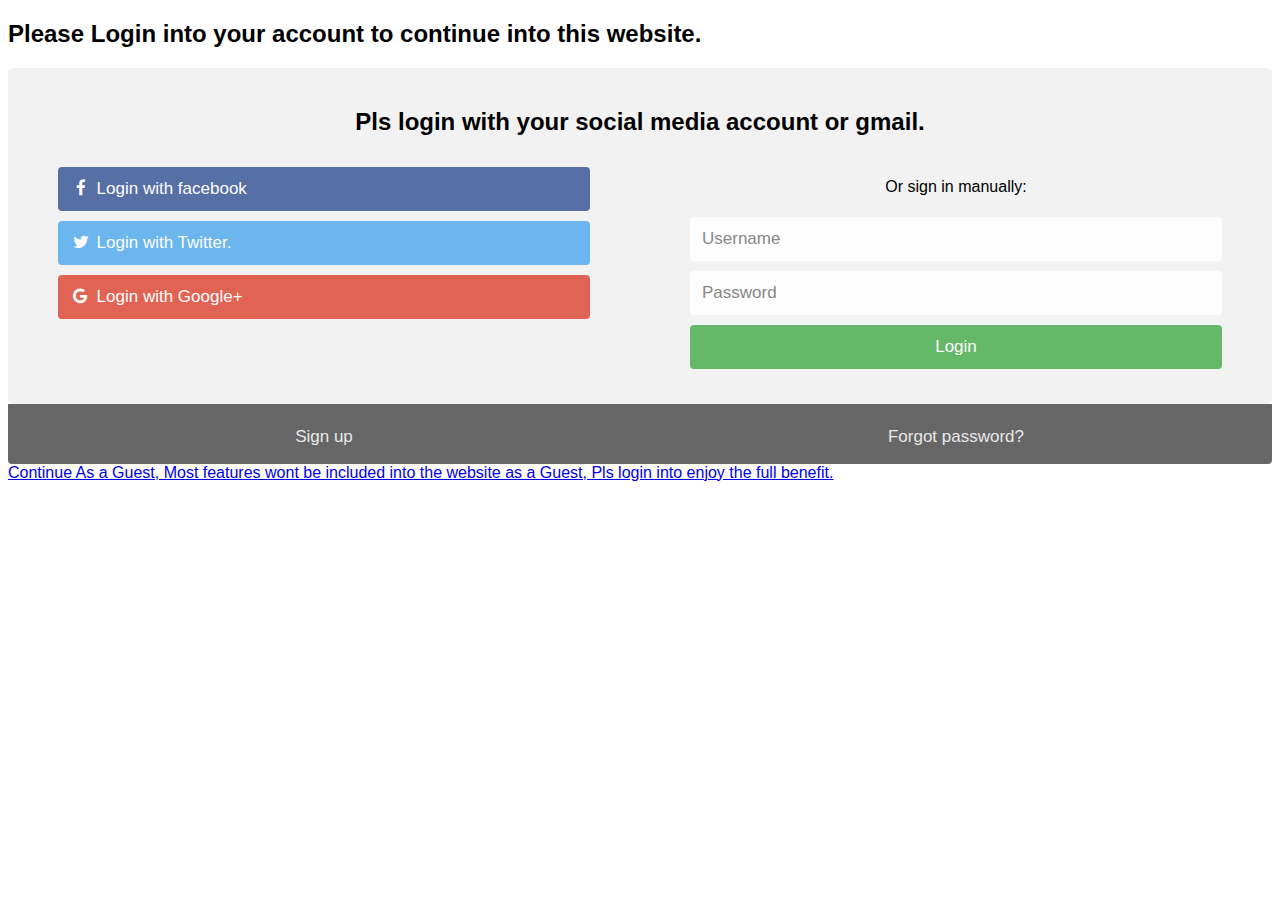
<file: index.html>
<!DOCTYPE html>
<html>
<head>
<meta name="viewport" content="width=device-width, initial-scale=1">
<link rel="stylesheet" href="https://cdnjs.cloudflare.com/ajax/libs/font-awesome/4.7.0/css/font-awesome.min.css">
<style>
body {
  font-family: Arial, Helvetica, sans-serif;
}

* {
  box-sizing: border-box;
}

/* style the container */
.container {
  position: relative;
  border-radius: 5px;
  background-color: #f2f2f2;
  padding: 20px 0 30px 0;
} 

/* style inputs and link buttons */
input,
.btn {
  width: 100%;
  padding: 12px;
  border: none;
  border-radius: 4px;
  margin: 5px 0;
  opacity: 0.85;
  display: inline-block;
  font-size: 17px;
  line-height: 20px;
  text-decoration: none; /* remove underline from anchors */
}

input:hover,
.btn:hover {
  opacity: 1;
}

/* add appropriate colors to fb, twitter and google buttons */
.fb {
  background-color: #3B5998;
  color: white;
}

.twitter {
  background-color: #55ACEE;
  color: white;
}

.google {
  background-color: #dd4b39;
  color: white;
}

/* style the submit button */
input[type=submit] {
  background-color: #4CAF50;
  color: white;
  cursor: pointer;
}

input[type=submit]:hover {
  background-color: #45a049;
}

/* Two-column layout */
.col {
  float: left;
  width: 50%;
  margin: auto;
  padding: 0 50px;
  margin-top: 6px;
}

/* Clear floats after the columns */
.row:after {
  content: "";
  display: table;
  clear: both;
}

/* vertical line */
.vl {
  position: absolute;
  left: 50%;
  transform: translate(-50%);
  border: 2px solid #ddd;
  height: 175px;
}

/* text inside the vertical line */
.vl-innertext {
  position: absolute;
  top: 50%;
  transform: translate(-50%, -50%);
  background-color: #f1f1f1;
  border: 1px solid #ccc;
  border-radius: 50%;
  padding: 8px 10px;
}

/* hide some text on medium and large screens */
.hide-md-lg {
  display: none;
}

/* bottom container */
.bottom-container {
  text-align: center;
  background-color: #666;
  border-radius: 0px 0px 4px 4px;
}

/* Responsive layout - when the screen is less wide then it would be higher width.
@media screen and (max-width: 650px) {
  .col {
    width: 100%;
    margin-top: 0;
  }
  /* hide the vertical line */
  .vl {
    display: none;
  }
  /* show the hidden text on small screens */
  .hide-md-lg {
    display: block;
    text-align: center;
  }
}
</style>
</head>
<body>

<h2>Please Login into your account to continue into this website.</h2>

 
<div class="container">
  <form action="/action_page.php">
    <div class="row">
      <h2 style="text-align:center">Pls login with your social media account or gmail.</h2>
      <div class="vl">
        <span class="vl-innertext">or</span>
      </div>

      <div class="col">
        <a href="#" class="fb btn">
          <i class="fa fa-facebook fa-fw"></i> Login with facebook
         </a>
        <a href="#" class="twitter btn">
          <i class="fa fa-twitter fa-fw"></i> Login with Twitter.
        </a>
        <a href="#" class="google btn"><i class="fa fa-google fa-fw">
          </i> Login with Google+
        </a>
      </div>

      <div class="col">
        <div class="hide-md-lg">
          <p>Or sign in manually:</p>
        </div>

        <input type="text" name="username" placeholder="Username" required>
        <input type="password" name="password" placeholder="Password" required>
        <input type="submit" value="Login">
      </div>
      
    </div>
  </form>
</div>

<div class="bottom-container">
  <div class="row">
    <div class="col">
      <a href="Signup.html" style="color:white" class="btn">Sign up</a>
    </div>
    <div class="col">
      <a href="#" style="color:white" class="btn">Forgot password?</a>
    </div>
  </div>
</div>
  <a href="tictechto.html">Continue As a Guest, Most features wont be included into the website as a Guest, Pls login into enjoy the full benefit.</a>
</body>
</html>
</file>
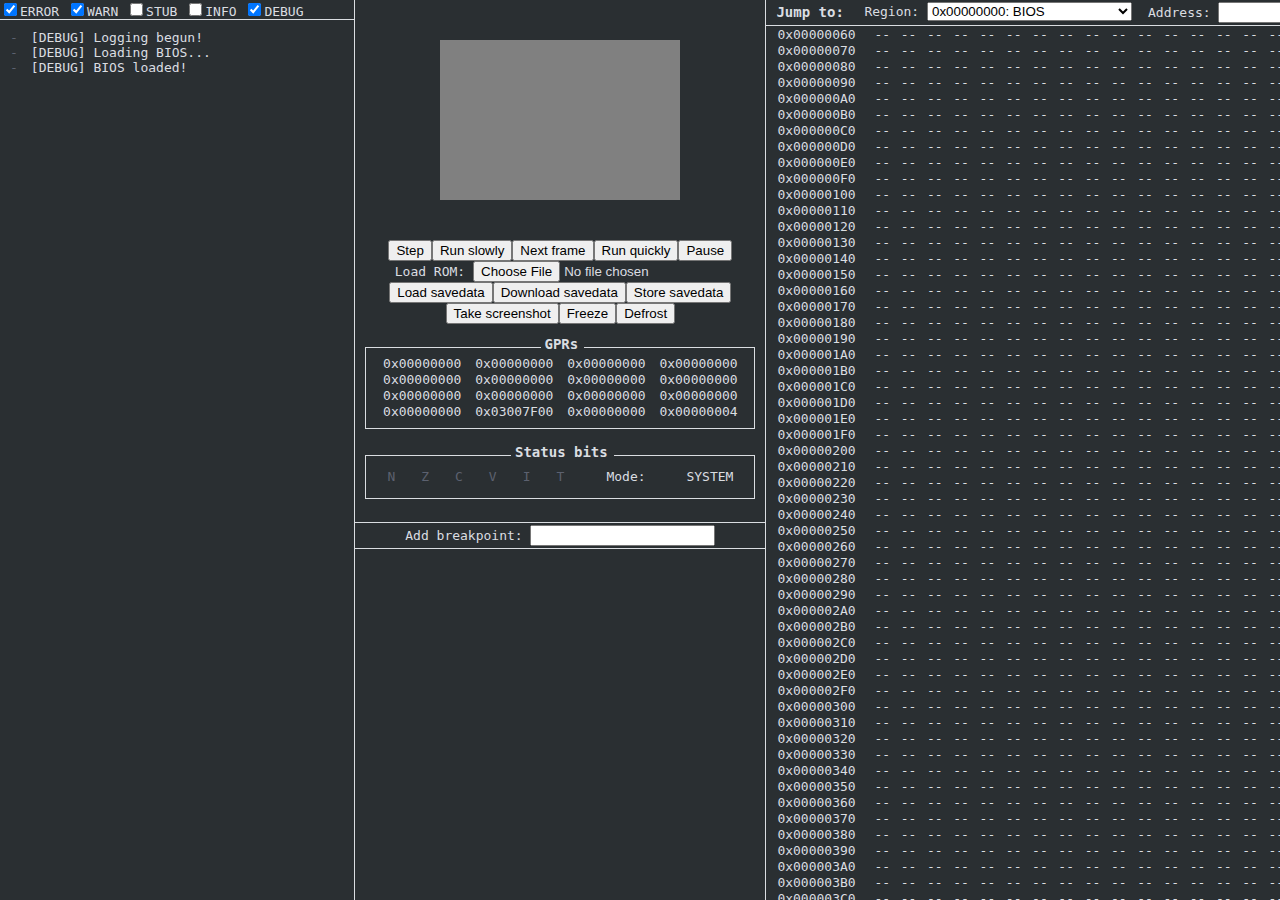
<file: console.html>
<html>
<head>
<script src="js/util.js"></script>
<script src="js/core.js"></script>
<script src="js/arm.js"></script>
<script src="js/thumb.js"></script>
<script src="js/mmu.js"></script>
<script src="js/io.js"></script>
<script src="js/audio.js"></script>
<script src="js/video.js"></script>
<script src="js/video/proxy.js"></script>
<script src="js/video/software.js"></script>
<script src="js/irq.js"></script>
<script src="js/keypad.js"></script>
<script src="js/sio.js"></script>
<script src="js/savedata.js"></script>
<script src="js/gpio.js"></script>
<script src="js/gba.js"></script>

<script src="resources/xhr.js"></script>
<script src="resources/console.js"></script>
<link href="resources/console.css" rel="stylesheet">
<script>
function runTest(r) {
	core.setRom(r);
	core.DEBUG("ROM loaded: " + core.rom.title + " [" + core.rom.code + "] (" + r.byteLength + " bytes)");
	gbaCon.memory.refreshAll();
}

function loadRomFromFile(romFile) {
	var reader = new FileReader();
	reader.onload = function(e) { runTest(e.target.result); }
	reader.readAsArrayBuffer(romFile);
};

function setLogLevel(level, enabled) {
	core.logLevel &= ~level;
	core.logLevel |= enabled && level;
}

function screenshot() {
	var canvas = document.getElementById('screen');
	window.open(canvas.toDataURL('image/png'), 'screenshot');
};

function savestate() {
	gbaCon.pause();
	var state = core.freeze();
	Serializer.serializePNG(Serializer.serialize(state), document.getElementById('screen'), function(url) {
		var img = document.getElementById('saveState');
		img.setAttribute('src', url);
	});
};

function loadSavestate(state) {
	Serializer.deserializePNG(state, function (result) {
		core.defrost(result);
		core.DEBUG('Loaded state');
	});
}

var core = new GameBoyAdvance();
setLogLevel(core.LOG_DEBUG, true);
var rom = null;

var gbaCon;
core.cpu.resetCPU(0);
window.onload = function() {
	var canvas = document.getElementById('screen');
	core.setCanvas(canvas);

	gbaCon = new Console(core);
	core.DEBUG("Logging begun!");
	core.DEBUG("Loading BIOS...");
	loadRom('resources/bios.bin', function(bios) {
		core.setBios(bios, false);
		core.DEBUG("BIOS loaded!");
		gbaCon.memory.refreshAll();
	});
};
</script>
</head>
<body>
<section id="top">
	<section id="consoleContainer">
		<div id="consoleControls">
			<label><input type="checkbox" checked onclick="setLogLevel(core.LOG_ERROR, this.checked)">ERROR</label>
			<label><input type="checkbox" checked onclick="setLogLevel(core.LOG_WARN, this.checked)">WARN</label>
			<label><input type="checkbox" onclick="setLogLevel(core.LOG_STUB, this.checked)">STUB</label>
			<label><input type="checkbox" onclick="setLogLevel(core.LOG_INFO, this.checked)">INFO</label>
			<label><input type="checkbox" checked onclick="setLogLevel(core.LOG_DEBUG, this.checked)">DEBUG</label>
		</div>
		<ul id="console"></ul>
		<img id="saveState">
	</section>
	<section id="main">
		<section id="display">
			<canvas id="screen" width="240" height="160"></canvas>
		</section>
		<section id="controls">
			<button onclick="gbaCon.step()">Step</button>
			<button onclick="gbaCon.runVisible()">Run slowly</button>
			<button onclick="gbaCon.runFrame()">Next frame</button>
			<button onclick="gbaCon.run()">Run quickly</button>
			<button onclick="gbaCon.pause()">Pause</button>
		</section>
		<section id="loading">
			Load ROM:
			<input type="file" id="uploadRom" onchange="loadRomFromFile(this.files[0])">
		</section>
		<section id="saving">
			<button onclick="document.getElementById('uploadSave').click()">Load savedata</button>
			<input type="file" id="uploadSave" onchange="core.loadSavedataFromFile(this.files[0])" style="display: none">
			<button onclick="core.downloadSavedata()">Download savedata</button>
			<button onclick="core.storeSavedata()">Store savedata</button>
			<button onclick="screenshot()">Take screenshot</button>
			<button onclick="savestate()">Freeze</button>
			<input type="file" id="uploadSavestate" onchange="loadSavestate(this.files[0])" style="display: none">
			<button onclick="document.getElementById('uploadSavestate').click()">Defrost</button>
		</section>
		<section id="registers">
			<div>
				<h3>GPRs</h3>
				<ol id="gprs">
					<li id="r0">0x00000000</li>
					<li id="r1">0x00000000</li>
					<li id="r2">0x00000000</li>
					<li id="r3">0x00000000</li>
					<li id="r4">0x00000000</li>
					<li id="r5">0x00000000</li>
					<li id="r6">0x00000000</li>
					<li id="r7">0x00000000</li>
					<li id="r8">0x00000000</li>
					<li id="r9">0x00000000</li>
					<li id="r10">0x00000000</li>
					<li id="r11">0x00000000</li>
					<li id="r12">0x00000000</li>
					<li id="r13">0x00000000</li>
					<li id="r14">0x00000000</li>
					<li id="r15">0x00000000</li>
				</ol>
			</div>
			<div>
				<h3>Status bits</h3>
				<ol id="psr">
					<li id="cpsrN">N</li>
					<li id="cpsrZ">Z</li>
					<li id="cpsrC">C</li>
					<li id="cpsrV">V</li>
					<li id="cpsrI">I</li>
					<li id="cpsrT">T</li>
					<li>Mode: <span id="mode">SYSTEM</span></li>
				</ol>
			</div>
		</section>
		<section id="breakpoints">
			<div id="breakpointControls">
				Add breakpoint:
				<input type="text" onchange="gbaCon.addBreakpoint(parseInt(this.value, 16))">
			</div>
			<ul id="breakpointView">
			</ul>
		</section>
	</section>
	<section id="memory">
		<div id="memoryControls">
			<h3>Jump to:</h3>
			<ul>
				<li>
					Region:
					<select onchange="gbaCon.memory.scrollTo(this.options[this.selectedIndex].value * 0x01000000)">
						<option value="0">0x00000000: BIOS</option>
						<option value="2">0x02000000: On-Board RAM</option>
						<option value="3">0x03000000: In-Chip RAM</option>
						<option value="4">0x04000000: I/O</option>
						<option value="5">0x05000000: Palette</option>
						<option value="6">0x06000000: VRAM</option>
						<option value="7">0x07000000: OAM</option>
						<option value="8">0x08000000: Gamepak WS 0</option>
						<option value="10">0x0A000000: Gamepak WS 1</option>
						<option value="12">0x0C000000: Gamepak WS 2</option>
						<option value="14">0x0E000000: Gamepak SRAM</option>
					</select>
				</li>
				<li>
					Address:
					<input type="text" onchange="gbaCon.memory.scrollTo(parseInt(this.value, 16))">
				</li>
			</ul>
		</div>
		<ul id="memoryView"></ul>
	</section>
</section>
</body>
</html>
</file>
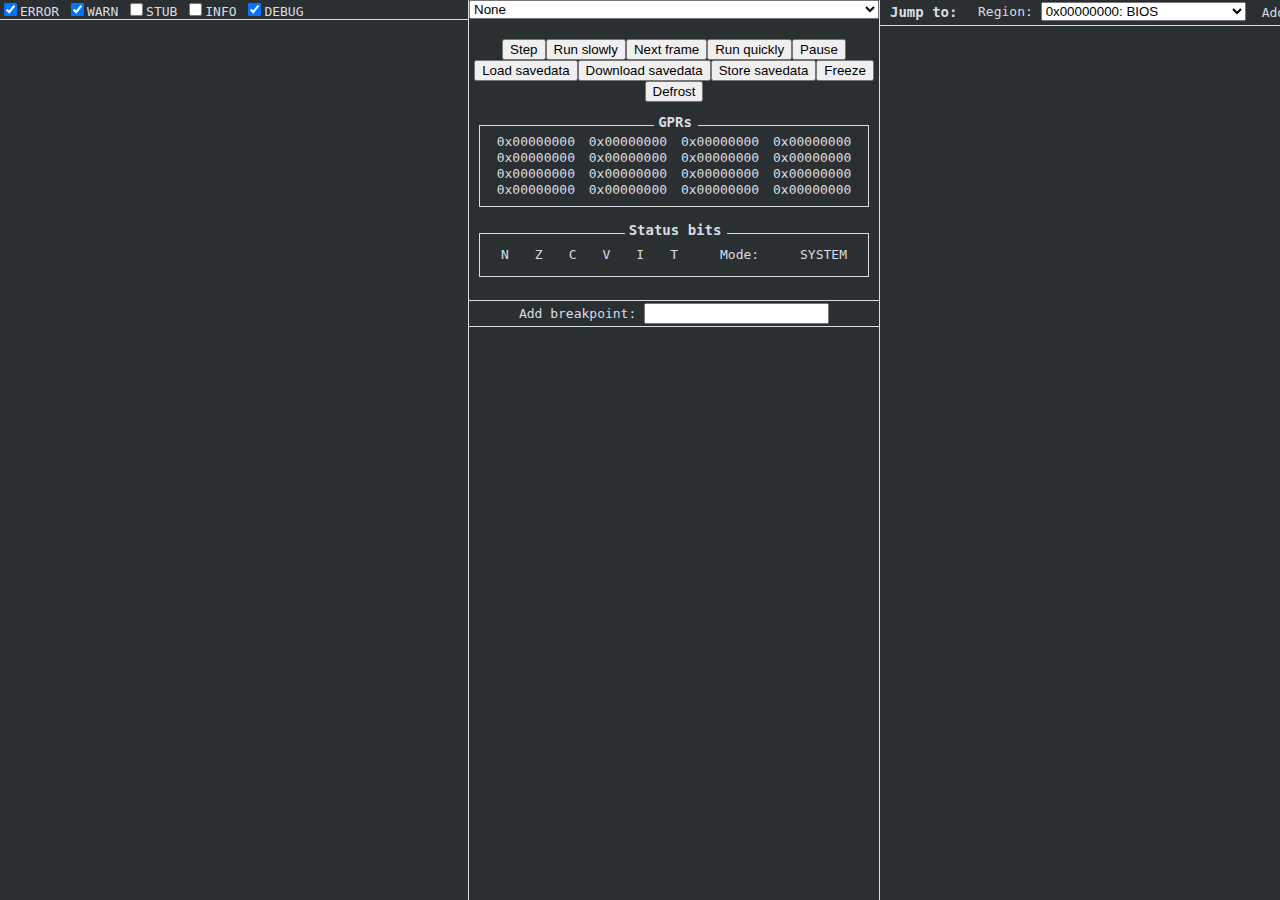
<file: debugger.html>
<html>
<head>
<meta http-equiv="Content-Type" content="text/html; charset=UTF-8">
<title>gbajs2 Debugger</title>
<script src="js/util.js"></script>
<script src="resources/console.js"></script>
<link href="resources/console.css" rel="stylesheet">
<script>
window.onmessage = function(message) {
	if (message.origin != document.domain && (message.origin != 'file://' || document.domain)) {
		console.log('Failed XSS');
		return;
	}
	switch (message.data) {
	case 'connect':
		master = message.source;
		initialize(master.gba);
		master.postMessage('connected', document.domain || '*');
		break;
	case 'disconnect':
		master = null;
		gba.DEBUG('Emulator disconnected');
		gbaCon = null;
		gba = null;
		window.close();
		break;
	}
};

function setLogLevel(level, enabled) {
	gba.logLevel &= ~level;
	gba.logLevel |= enabled && level;
};

var gbaCon;
function initialize(gba) {
	window.gba = gba;
	gba.logLevel = gba.LOG_ERROR | gba.LOG_WARN | gba.LOG_DEBUG;
	gbaCon = new Console(gba);
	gba.DEBUG('Debugger initialized');
}

function savestate() {
	gbaCon.pause();
	var state = gba.freeze();
	Serializer.serializePNG(Serializer.serialize(state), master.document.getElementById('screen'), function(url) {
		var img = document.getElementById('saveState');
		img.setAttribute('src', url);
	});
};

function loadSavestate(state) {
	try {
		Serializer.deserializePNG(state, function (result) {
			gba.defrost(result);
			gba.DEBUG('Loaded state');
		});
	} catch (exception) {
		gba.ERROR('Failed to load savestate', exception);
	}
}

window.onload = function() {
	if (window.opener) {
		window.opener.postMessage('connect', document.domain || '*');
	}
}

window.onunload = function() {
	gba.doStep = gba.waitFrame;
	if (window.master) {
		window.master.postMessage('disconnect', document.domain || '*');
	}
}
</script>

</head>
<body><section id="top">
	<section id="consoleContainer">
		<div id="consoleControls">
			<label><input type="checkbox" checked onclick="setLogLevel(gba.LOG_ERROR, this.checked)">ERROR</label>
			<label><input type="checkbox" checked onclick="setLogLevel(gba.LOG_WARN, this.checked)">WARN</label>
			<label><input type="checkbox" onclick="setLogLevel(gba.LOG_STUB, this.checked)">STUB</label>
			<label><input type="checkbox" onclick="setLogLevel(gba.LOG_INFO, this.checked)">INFO</label>
			<label><input type="checkbox" checked onclick="setLogLevel(gba.LOG_DEBUG, this.checked)">DEBUG</label>
		</div>
		<ul id="console"></ul>
		<img id="saveState">
	</section>
	<section id="main">
		<section id="display">
			<select id="debugViewSelector" onchange="gbaCon.setView(gbaCon[this.options[this.selectedIndex].value])">
				<option>None</option>
				<option value="paletteView">Palette</option>
				<option value="tileView">Tile</option>
			</select>
			<div id="debugViewer"></div>
		</section>
		<section id="controls">
			<button onclick="gbaCon.step()">Step</button>
			<button onclick="gbaCon.runVisible()">Run slowly</button>
			<button onclick="gbaCon.runFrame()">Next frame</button>
			<button onclick="gbaCon.run()">Run quickly</button>
			<button onclick="gbaCon.pause()">Pause</button>
		</section>
		<section id="saving">
			<button onclick="document.getElementById('uploadSave').click()">Load savedata</button>
			<input type="file" id="uploadSave" onchange="gba.loadSavedataFromFile(this.files[0])" style="display: none">
			<button onclick="gba.downloadSavedata()">Download savedata</button>
			<button onclick="gba.storeSavedata()">Store savedata</button>
			<button onclick="savestate()">Freeze</button>
			<input type="file" id="uploadSavestate" onchange="loadSavestate(this.files[0])" style="display: none">
			<button onclick="document.getElementById('uploadSavestate').click()">Defrost</button>
		</section>
		<section id="registers">
			<div>
				<h3>GPRs</h3>
				<ol id="gprs">
					<li id="r0">0x00000000</li>
					<li id="r1">0x00000000</li>
					<li id="r2">0x00000000</li>
					<li id="r3">0x00000000</li>
					<li id="r4">0x00000000</li>
					<li id="r5">0x00000000</li>
					<li id="r6">0x00000000</li>
					<li id="r7">0x00000000</li>
					<li id="r8">0x00000000</li>
					<li id="r9">0x00000000</li>
					<li id="r10">0x00000000</li>
					<li id="r11">0x00000000</li>
					<li id="r12">0x00000000</li>
					<li id="r13">0x00000000</li>
					<li id="r14">0x00000000</li>
					<li id="r15">0x00000000</li>
				</ol>
			</div>
			<div>
				<h3>Status bits</h3>
				<ol id="psr">
					<li id="cpsrN">N</li>
					<li id="cpsrZ">Z</li>
					<li id="cpsrC">C</li>
					<li id="cpsrV">V</li>
					<li id="cpsrI">I</li>
					<li id="cpsrT">T</li>
					<li>Mode: <span id="mode">SYSTEM</span></li>
				</ol>
			</div>
		</section>
		<section id="breakpoints">
			<div id="breakpointControls">
				Add breakpoint:
				<input type="text" onchange="gbaCon.addBreakpoint(parseInt(this.value, 16))">
			</div>
			<ul id="breakpointView">
			</ul>
		</section>
	</section>
	<section id="memory">
		<div id="memoryControls">
			<h3>Jump to:</h3>
			<ul>
				<li>
					Region:
					<select onchange="gbaCon.memory.scrollTo(this.options[this.selectedIndex].value * 0x01000000)">
						<option value="0">0x00000000: BIOS</option>
						<option value="2">0x02000000: On-Board RAM</option>
						<option value="3">0x03000000: In-Chip RAM</option>
						<option value="4">0x04000000: I/O</option>
						<option value="5">0x05000000: Palette</option>
						<option value="6">0x06000000: VRAM</option>
						<option value="7">0x07000000: OAM</option>
						<option value="8">0x08000000: Gamepak WS 0</option>
						<option value="10">0x0A000000: Gamepak WS 1</option>
						<option value="12">0x0C000000: Gamepak WS 2</option>
						<option value="14">0x0E000000: Gamepak SRAM</option>
					</select>
				</li>
				<li>
					Address:
					<input type="text" onchange="gbaCon.memory.scrollTo(parseInt(this.value, 16))">
				</li>
			</ul>
		</div>
		<ul id="memoryView"></ul>
	</section>
</section>
</body>
</html>
</file>
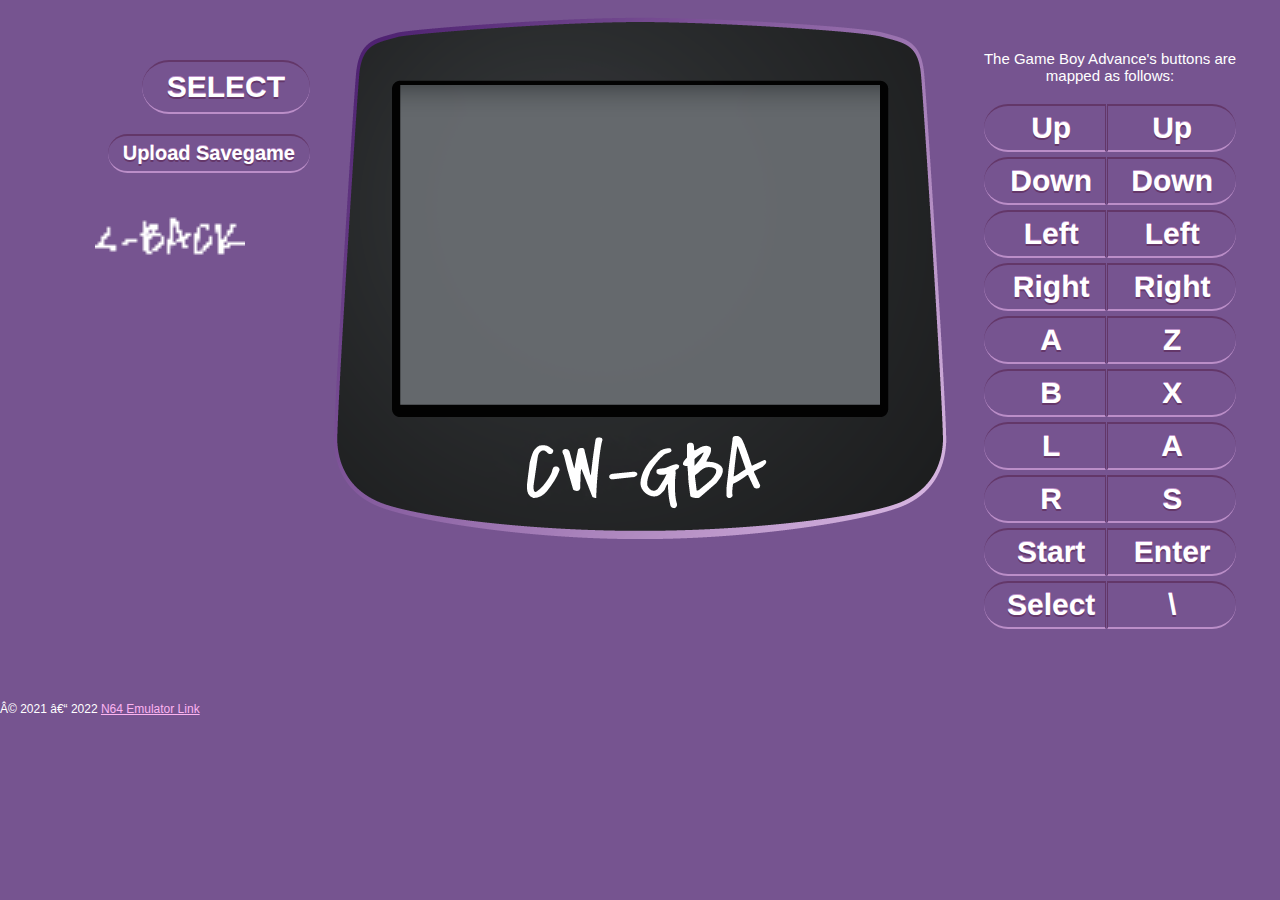
<file: GBA.html>
<html>
	<head>
		<meta http-equiv="Content-Type" content="text/html; charset=UTF-8" />
		<title>CW-GBA</title>
		<link rel="stylesheet" href="resources/main.css" />
		<script src="js/util.js"></script>
		<script src="js/core.js"></script>
		<script src="js/arm.js"></script>
		<script src="js/thumb.js"></script>
		<script src="js/mmu.js"></script>
		<script src="js/io.js"></script>
		<script src="js/audio.js"></script>
		<script src="js/video.js"></script>
		<script src="js/video/proxy.js"></script>
		<script src="js/video/software.js"></script>
		<script src="js/irq.js"></script>
		<script src="js/keypad.js"></script>
		<script src="js/sio.js"></script>
		<script src="js/savedata.js"></script>
		<script src="js/gpio.js"></script>
		<script src="js/gba.js"></script>
		<script src="resources/xhr.js"></script>
		<script src="resources/biosbin.js"></script>

		<script>
			let gba;
			let runCommands = [];
			let debug = null;

			try {
				gba = new GameBoyAdvance();
				gba.keypad.eatInput = true;
				gba.setLogger(function (level, error) {
					console.log(error);
					gba.pause();
					let screen = document.getElementById('screen');
					if (screen.getAttribute('class') === 'dead') {
						console.log(
							'We appear to have crashed multiple times without reseting.'
						);
						return;
					}
					let crash = document.createElement('img');
					crash.setAttribute('id', 'crash');
					crash.setAttribute('src', 'resources/crash.png');
					screen.parentElement.insertBefore(crash, screen);
					screen.setAttribute('class', 'dead');
				});
			} catch (exception) {
				gba = null;
			}

			window.onload = function () {
				if (gba && FileReader) {
					let canvas = document.getElementById('screen');
					gba.setCanvas(canvas);

					gba.logLevel = gba.LOG_ERROR;

					gba.setBios(biosBin);

					if (!gba.audio.context) {
						// Remove the sound box if sound isn't available
						let soundbox = document.getElementById('sound');
						soundbox.parentElement.removeChild(soundbox);
					}

					if (
						window.navigator.appName ===
						'Microsoft Internet Explorer'
					) {
						// Remove the pixelated option if it doesn't work
						let pixelatedBox = document.getElementById('pixelated');
						pixelatedBox.parentElement.removeChild(pixelatedBox);
					}
				} else {
					let dead = document.getElementById('controls');
					dead.parentElement.removeChild(dead);
				}
			};

			function fadeOut(id, nextId, kill) {
				let e = document.getElementById(id);
				let e2 = document.getElementById(nextId);
				if (!e) {
					return;
				}
				let removeSelf = function () {
					if (kill) {
						e.parentElement.removeChild(e);
					} else {
						e.setAttribute('class', 'dead');
						e.removeEventListener(
							'webkitTransitionEnd',
							removeSelf
						);
						e.removeEventListener('oTransitionEnd', removeSelf);
						e.removeEventListener('transitionend', removeSelf);
					}
					if (e2) {
						e2.setAttribute('class', 'hidden');
						setTimeout(function () {
							e2.removeAttribute('class');
						}, 0);
					}
				};

				e.addEventListener('webkitTransitionEnd', removeSelf, false);
				e.addEventListener('oTransitionEnd', removeSelf, false);
				e.addEventListener('transitionend', removeSelf, false);
				e.setAttribute('class', 'hidden');
			}

			function run(file) {
				let dead = document.getElementById('loader');
				dead.value = '';
				let load = document.getElementById('select');
				load.textContent = 'Loading...';
				load.removeAttribute('onclick');
				let pause = document.getElementById('pause');
				pause.textContent = 'PAUSE';
				gba.loadRomFromFile(file, function (result) {
					if (result) {
						for (let i = 0; i < runCommands.length; ++i) {
							runCommands[i]();
						}
						runCommands = [];
						fadeOut('preload', 'ingame');
						fadeOut('instructions', null, true);
						gba.runStable();
					} else {
						load.textContent = 'FAILED';
						setTimeout(function () {
							load.textContent = 'SELECT';
							load.onclick = function () {
								document.getElementById('loader').click();
							};
						}, 3000);
					}
				});
			}

			function reset() {
				gba.pause();
				gba.reset();
				let load = document.getElementById('select');
				load.textContent = 'SELECT';
				let crash = document.getElementById('crash');
				if (crash) {
					let context = gba.targetCanvas.getContext('2d');
					context.clearRect(0, 0, 480, 320);
					gba.video.drawCallback();
					crash.parentElement.removeChild(crash);
					let canvas = document.getElementById('screen');
					canvas.removeAttribute('class');
				} else {
					lcdFade(
						gba.context,
						gba.targetCanvas.getContext('2d'),
						gba.video.drawCallback
					);
				}
				load.onclick = function () {
					document.getElementById('loader').click();
				};
				fadeOut('ingame', 'preload');
			}

			function uploadSavedataPending(file) {
				runCommands.push(function () {
					gba.loadSavedataFromFile(file);
				});
			}

			function togglePause() {
				let e = document.getElementById('pause');
				if (gba.paused) {
					if (debug && debug.gbaCon) {
						debug.gbaCon.run();
					} else {
						gba.runStable();
					}
					e.textContent = 'PAUSE';
				} else {
					if (debug && debug.gbaCon) {
						debug.gbaCon.pause();
					} else {
						gba.pause();
					}
					e.textContent = 'UNPAUSE';
				}
			}

			function screenshot() {
				let canvas = gba.indirectCanvas;
				let data = canvas.toDataURL('image/png');
				let image = new Image();
        image.src = data;
        let w = window.open("");
        w.document.write(image.outerHTML);
			}

			function lcdFade(context, target, callback) {
				let i = 0;
				let drawInterval = setInterval(function () {
					i++;
					let pixelData = context.getImageData(0, 0, 240, 160);
					for (let y = 0; y < 160; ++y) {
						for (let x = 0; x < 240; ++x) {
							let xDiff = Math.abs(x - 120);
							let yDiff = Math.abs(y - 80) * 0.8;
							let xFactor = (120 - i - xDiff) / 120;
							let yFactor =
								(80 -
									i -
									(y & 1) * 10 -
									yDiff +
									Math.pow(xDiff, 1 / 2)) /
								80;
							pixelData.data[(x + y * 240) * 4 + 3] *=
								Math.pow(xFactor, 1 / 3) *
								Math.pow(yFactor, 1 / 2);
						}
					}
					context.putImageData(pixelData, 0, 0);
					target.clearRect(0, 0, 480, 320);
					if (i > 40) {
						clearInterval(drawInterval);
					} else {
						callback();
					}
				}, 50);
			}

			function setVolume(value) {
				gba.audio.masterVolume = Math.pow(2, value) - 1;
			}

			function setPixelated(pixelated) {
				let screen = document.getElementById('screen');
				let context = screen.getContext('2d');
				context.imageSmoothingEnabled = !pixelated;
			}

			function enableDebug() {
				window.onmessage = function (message) {
					if (
						message.origin != document.domain &&
						(message.origin != 'file://' || document.domain)
					) {
						console.log('Failed XSS');
						return;
					}
					switch (message.data) {
						case 'connect':
							if (message.source === debug) {
								debug.postMessage(
									'connect',
									document.domain || '*'
								);
							}
							break;
						case 'connected':
							break;
						case 'disconnect':
							if (message.source === debug) {
								debug = null;
							}
					}
				};
				window.onunload = function () {
					if (debug && debug.postMessage) {
						debug.postMessage('disconnect', document.domain || '*');
					}
				};
				if (!debug || !debug.postMessage) {
					debug = window.open('debugger.html', 'debug');
				} else {
					debug.postMessage('connect', document.domain || '*');
				}
			}

			document.addEventListener(
				'webkitfullscreenchange',
				function () {
					let canvas = document.getElementById('screen');
					if (document.webkitIsFullScreen) {
						canvas.setAttribute(
							'height',
							document.body.offsetHeight
						);
						canvas.setAttribute(
							'width',
							(document.body.offsetHeight / 2) * 3
						);
						canvas.setAttribute('style', 'margin: 0');
					} else {
						canvas.setAttribute('height', 320);
						canvas.setAttribute('width', 480);
						canvas.removeAttribute('style');
					}
				},
				false
			);

			const fullScreen = () => {
				document.getElementById('screen').requestFullscreen();
			};
		</script>
		<script>
function save() {
	let gba = this.gba;
	gba.pause();
	window.localforage.setItem("state", Serializer.serialize(gba.freeze()), function (err) {
		gba.runStable();
	})
}

function load() {
	let gba = this.gba;
	window.localforage.getItem("state", function (err, value) {
		Serializer.deserialize(value, function (out) {
			gba.pause();
			gba.defrost(out);
			gba.runStable();
		});
	});
}
</script>


	</head>
	<body>
		
		<canvas id="screen" width="480" height="320"></canvas>
		<section id="gameinfo">
			<p>The Game Boy Advance's buttons are mapped as follows:</p>
			<table id="mapping">
				<tr>
					<td>Up</td>
					<td>Up</td>
				</tr>
				<tr>
					<td>Down</td>
					<td>Down</td>
				</tr>
				<tr>
					<td>Left</td>
					<td>Left</td>
				</tr>
				<tr>
					<td>Right</td>
					<td>Right</td>
				</tr>
				<tr>
					<td>A</td>
					<td>Z</td>
				</tr>
				<tr>
					<td>B</td>
					<td>X</td>
				</tr>
				<tr>
					<td>L</td>
					<td>A</td>
				</tr>
				<tr>
					<td>R</td>
					<td>S</td>
				</tr>
				<tr>
					<td>Start</td>
					<td>Enter</td>
				</tr>
				<tr>
					<td>Select</td>
					<td>\</td>
				</tr>
			</table>
		</section>
		<section id="controls">
			<div id="preload">
				<button
					class="bigbutton"
					id="select"
					onclick="document.getElementById('loader').click()"
				>
					SELECT
				</button>
				<input
					id="loader"
					type="file"
					accept=".gba"
					onchange="run(this.files[0]);"
				/>
				<button onclick="document.getElementById('saveloader').click()">
					Upload Savegame
				</button>
				<input
					id="saveloader"
					type="file"
					onchange="uploadSavedataPending(this.files[0]);"
				/>
			</div>
			<div id="ingame" class="hidden">
				<button id="pause" class="bigbutton" onclick="togglePause()">
					PAUSE
				</button>
				<button class="bigbutton" onclick="reset()">RESET</button>
				<button onclick="gba.downloadSavedata()">
					Download Savegame
				</button>
				<button onclick="screenshot()">Screenshot</button>
				<button onclick="fullScreen()">Full screen</button>
				 <a href="index.html">
<img src="Back1.png" alt="BACK BUTTON Error" style="width:150px;heigth:50px;">
    </a>
				<label id="pixelated">
					<input
						type="checkbox"
						onchange="setPixelated(this.checked)"
					/>
					<p>Pixelated</p>
				</label>
				<div id="sound">
					<input
						type="checkbox"
						onchange="gba.audio.masterEnable = this.checked; if (gba.audio.context.state !== 'running') {gba.audio.context.resume();}"
					/>
					<p>Sound</p>
					<input
						type="range"
						min="0"
						max="1"
						value="1"
						step="any"
						onchange="setVolume(this.value)"
						oninput="setVolume(this.value)"
					/>
				</div>
				<p id="openDebug" onclick="enableDebug()">Debugger</p>
			</div>
		</section>
		<section id="instructions">
					 <a href="index.html">
<img src="Back1.png" alt="BACK BUTTON Error" style="width:150px;heigth:50px;">
    </a>

		</section>
		<footer style="float: left">
			Â© 2021 â€“ 2022 <a href="https://www.landmarkchristianschool.org/">N64 Emulator Link</a>
		</footer>
	</body>
</html>
</file>
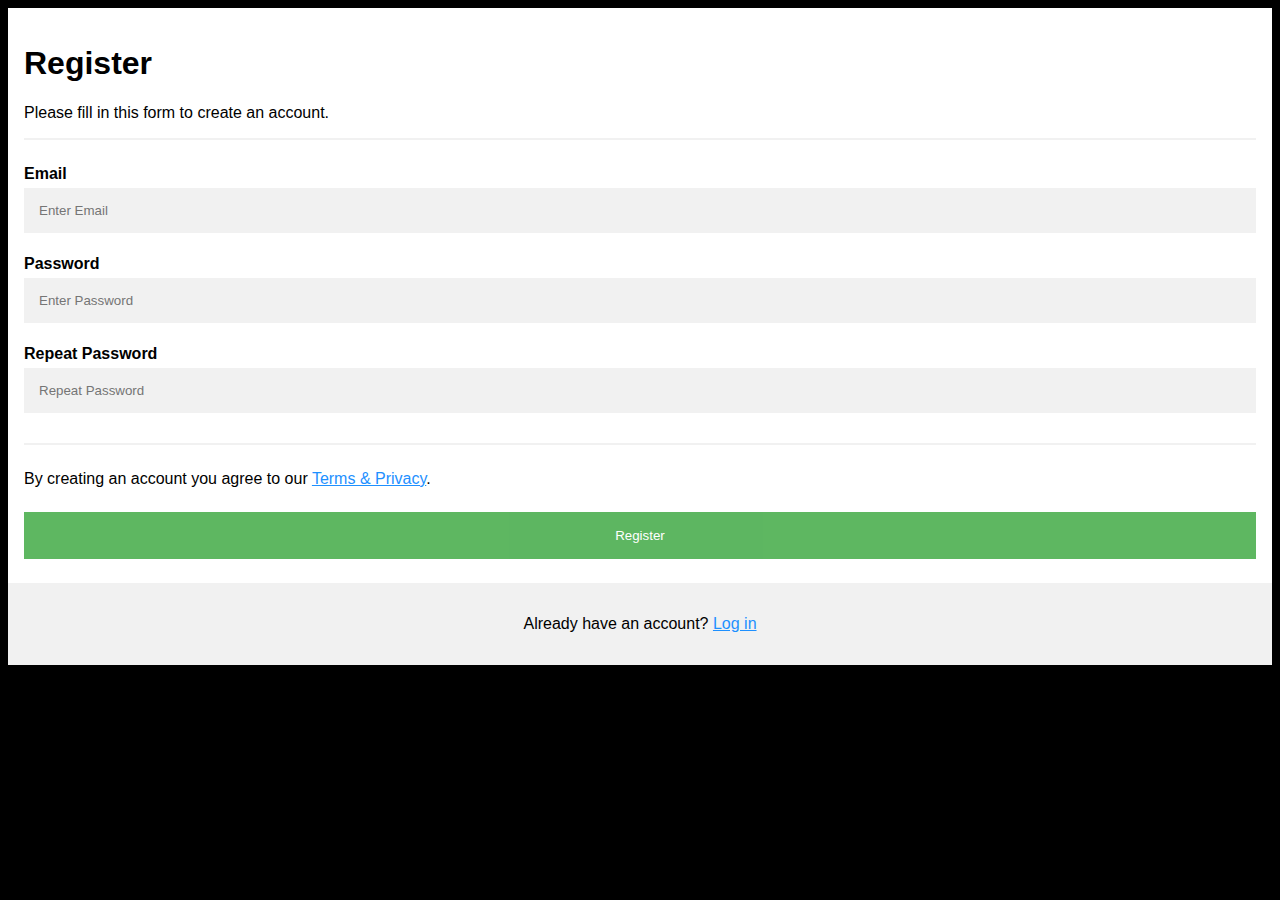
<file: Signup.html>
<!DOCTYPE html>
<html>
<head>
<meta name="viewport" content="width=device-width, initial-scale=1">
<style>
body {
  font-family: Arial, Helvetica, sans-serif;
  background-color: black;
}

* {
  box-sizing: border-box;
}

/* Add padding to containers */
.container {
  padding: 16px;
  background-color: white;
}

/* Full-width input fields */
input[type=text], input[type=password] {
  width: 100%;
  padding: 15px;
  margin: 5px 0 22px 0;
  display: inline-block;
  border: none;
  background: #f1f1f1;
}

input[type=text]:focus, input[type=password]:focus {
  background-color: #ddd;
  outline: none;
}

/* Overwrite default styles of hr */
hr {
  border: 1px solid #f1f1f1;
  margin-bottom: 25px;
}

/* Set a style for the submit button */
.registerbtn {
  background-color: #4CAF50;
  color: white;
  padding: 16px 20px;
  margin: 8px 0;
  border: none;
  cursor: pointer;
  width: 100%;
  opacity: 0.9;
}

.registerbtn:hover {
  opacity: 1;
}

/* Add a blue text color to links */
a {
  color: dodgerblue;
}

/* Set a grey background color and center the text of the "sign in" section */
.signin {
  background-color: #f1f1f1;
  text-align: center;
}
</style>
</head>
<body>

<form action="/action_page.php">
  <div class="container">
    <h1>Register</h1>
    <p>Please fill in this form to create an account.</p>
    <hr>

    <label for="email"><b>Email</b></label>
    <input type="text" placeholder="Enter Email" name="email" id="email" required>

    <label for="psw"><b>Password</b></label>
    <input type="password" placeholder="Enter Password" name="psw" id="psw" required>

    <label for="psw-repeat"><b>Repeat Password</b></label>
    <input type="password" placeholder="Repeat Password" name="psw-repeat" id="psw-repeat" required>
    <hr>
    <p>By creating an account you agree to our <a href="#">Terms & Privacy</a>.</p>

    <button type="submit" class="registerbtn">Register</button>
  </div>
  
  <div class="container signin">
    <p>Already have an account? <a href="index.html">Log in</a></p>
  </div>
</form>

</body>
</html>
</file>
<file: resources/console.css>
body {
	margin: 0;
	font-family: 'Lucida Sans Typewriter', 'Monaco', 'Andale Mono', monospace;
	background-color: #2A2F32;
	color: #DADDE1;
	font-size: 13px;
}

h3 {
	font-size: 14px;
	height: 18px;
	margin: 2px 0 -20px 4px;
	padding: 0 6px 0 4px;
	position: relative;
	display: inline-block;
	background-color: #2A2F32;
}

#screen {
	background-color: gray;
	margin: 40px;
}

section {
	display: -webkit-box;
	display: -moz-box;
	-webkit-box-pack: center;
	-moz-box-pack: center;
}

#top {
	-webkit-box-orient: horizontal;
	-moz-box-orient: horizontal;
	width: 100%;
	height: 100%;
}

#main {
	-webkit-box-orient: vertical;
	-moz-box-orient: vertical;
	min-width: 242px;
	max-width: 410px;
	text-align: center;
}

ul, ol, #registers, #savestates {
	padding: 10px;
}

#devtools, #registers, #savestates, #display {
	-webkit-box-orient: vertical;
	-moz-box-orient: vertical;
}

#console {
	overflow-y: auto;
	white-space: pre-wrap;
	max-height: 100%;
	margin: 0;
}

#consoleContainer {
	margin: 0;
	-webkit-box-flex: 1;
	-moz-box-flex: 1;
	min-width: 300px;
	display: block;
	border-right: 1px solid #DADDE1;
}

#debugViewer {
	text-align: center;
	margin: 10px;
	overflow: auto;
	max-height: 50%;
}

#debugViewSelector {
	display: block;
}

#memory {
	white-space: nowrap;
	margin: 0;
	-webkit-box-flex: 1;
	-moz-box-flex: 1;
	max-height: 100%;
	border-left: 1px solid #DADDE1;
}

#savestates ol > li {
	display: inline;
}

#gprs {
	text-align: center;
}

#psr {
	display: -webkit-box;
	display: -moz-box;
	-webkit-box-orient: horizontal;
	-moz-box-orient: horizontal;
}

#psr > * {
	display: block;
	padding: 2px 10px;
}

#psr > *:last-child {
	-webkit-box-flex: 1;
	-moz-box-flex: 1;
	text-align: right;
}

#mode {
	display: inline-block;
	width: 80px;
}

#registers ol, #savestates ol {
	border: 1px solid #DADDE1;
	padding: 8px;
}

#registers ol > li {
	margin: 3px;
	line-height: 16px;
}

#gprs > li {
	display: inline;
}

#breakpoints {
	-webkit-box-flex: 1;
	-moz-box-flex: 1;
	border-top: 1px solid #DADDE1;
	-webkit-box-orient: vertical;
}

#breakpointControls {
	padding: 2px 4px;
	border-bottom: 1px solid #DADDE1;
}

#memory {
	-webkit-box-flex: 1;
	-moz-box-flex: 1;
}

#consoleControls {
	border-bottom: 1px solid #DADDE1;
}

#console li:before {
	content: "-";
	color: #5C616F;
	padding-right: 1em;
}

#console li {
	list-style-type: none;
}

#memory {
	overflow-y: scroll;
	min-width: 400px;
	display: -webkit-box;
	display: -moz-box;
	-webkit-box-orient: vertical;
	-moz-box-orient: vertical;
	padding: 0;
}

#memoryControls {
	border-bottom: 1px solid #DADDE1;
	padding: 2px;
	position: fixed;
	top: 0;
	background-color: #2A2F32;
	width: 100%;
}

#memoryControls ul {
	margin: 0 0 0 80px;
	padding: 0;
}

#memoryControls ul > li {
	float: left;
	margin-left: 16px;
}

#breakpointView {
	margin: 0;
	overflow-y: auto;
	display: -moz-box;
	-moz-box-orient: vertical;
	-moz-box-flex: 1;
	-webkit-box-flex: 1;
}

#memoryView {
	display: table;
	width: 100%;
	margin: 50px 0;
	border-spacing: 1px 1px;
}

#memory li {
	display: table-row;
	list-style-type: none;
}

#memory .memoryOffset {
	margin: 0;
	display: table-cell;
}

#memory .memoryCell {
	padding: 0 3px;
	display: table-cell;
	text-align: center;
}

#memory .memoryCell.changed {
	font-weight: bold;
}

.disabled {
	color: #5C616F;
}

#saveState {
	width: 240px;
	margin: auto;
	display: block;
}
</file>
<file: resources/main.css>
body {
	background: url('bg.png') no-repeat top center, #765490;
	text-align: center;
	margin: 0;
	color: white;
	font-family: 'Calibri', 'Verdana', sans-serif;
	overflow: hidden;
	font-size: 15px;
	height: 100%;
}

button {
	font-family: 'Calibri', 'Verdana', sans-serif;
}

#controls * {
	-webkit-font-smoothing: antialiased; /* I'm so sorry */
}

#screen {
	margin-top: 85px;
	margin-bottom: -405px; /* Take up no height */
}

#screen[width="240"] {
	margin-top: 42.5px;
	margin-bottom: -363px; /* Take up no height */
	image-rendering: -webkit-optimize-contrast;
	image-rendering: -moz-crisp-edges;
	image-rendering: -o-crisp-edges;
	zoom: 2;
	-o-transform: scale(2);
}

#crash {
	margin-top: 100px;
	margin-bottom: -356px;
}

p:first-child {
	margin-top: 0;
}

a:link, a:visited {
	color: #fcb3f0;
}

#controls {
	margin-top: 60px;
	margin-right: 50%;
	height: 0;
}

#controls > *, #instructions {
	opacity: 1;
	-webkit-transition: opacity ease-out 0.6s;
	-moz-transition: opacity ease-out 0.6s;
	-o-transition: opacity ease-out 0.6s;
	transition: opacity ease-out 0.6s;
}

#controls button, #mapping td, #sound, #controls label {
	background: transparent;
	border: 0px solid rgba(192, 128, 192, 0.5);
	border-top: 2px solid rgba(96, 48, 96, 0.8);
	border-bottom: 2px solid rgba(255, 200, 255, 0.5);
	border-radius: 30px;
	color: white;
	font-weight: bold;
	display: block;
	padding: 6px 15px;
	margin-right: 330px;
	margin-left: auto;
	margin-top: 20px;
	font-size: 20px;
	text-shadow: 0 2px rgba(96, 48, 96, 0.8), 0 -1px rgba(255, 200, 255, 0.5);
}

#controls .bigbutton, #mapping td {
	font-size: 30px;
	padding: 8px 25px;
}

#moreinfo {
	position: absolute;
	right: 0;
	top: 0;
	width: 0px;
	bottom: 0px;
	overflow: hidden;
	padding: 10px 15px;
	background: -webkit-linear-gradient(left, rgba(0, 0, 0, 0.5) 0, rgba(0, 0, 0, 0.2) 12px, rgba(0, 0, 0, 0) 20px), #452e5c;
	background: -moz-linear-gradient(left, rgba(0, 0, 0, 0.5) 0, rgba(0, 0, 0, 0.2) 12px, rgba(0, 0, 0, 0) 20px), #452e5c;
	background: -ms-linear-gradient(left, rgba(0, 0, 0, 0.5) 0, rgba(0, 0, 0, 0.2) 12px, rgba(0, 0, 0, 0) 20px), #452e5c;
	background: -o-linear-gradient(left, rgba(0, 0, 0, 0.5) 0, rgba(0, 0, 0, 0.2) 12px, rgba(0, 0, 0, 0) 20px), #452e5c;
	-webkit-transition: width ease-out 0.5s, padding ease-out 0.5s;
	-moz-transition: width ease-out 0.5s, padding ease-out 0.5s;
	-o-transition: width ease-out 0.5s, padding ease-out 0.5s;
	transition: width ease-out 0.5s, padding ease-out 0.5s;
	z-index: 15;
}

#moreinfo:hover {
	width: 500px;
	padding: 10px 10px;
}

#moreinfo > * {
	width: 480px;
}

#rollover {
	position: absolute;
	z-index: 20;
	top: 15%;
	right: -1px;
	width: 6em;
	padding: 5px;
	background: #765490;
	box-shadow: 0 2px 5px -2px rgba(0, 0, 0, 0.6) inset, -4px -1px 5px -3px black;
	border-radius: 5px 5px 0 0;
	border: 1px solid rgba(0, 0, 0, 0.3);
	-webkit-transform-origin: 100% 100%;
	-webkit-transform: rotate(-90deg);
	-webkit-transition: right ease-out 0.5s;
	-moz-transform-origin: 100% 100%;
	-moz-transform: rotate(-90deg);
	-moz-transition: right ease-out 0.5s;
	-o-transform-origin: 100% 100%;
	-o-transform: rotate(-90deg);
	-o-transition: right ease-out 0.5s;
	transform-origin: 100% 100%;
	transform: rotate(-90deg);
	transition: right ease-out 0.5s;
}

.hidden {
	opacity: 0 !important;
}

.dead {
	display: none;
}

input[type=file] {
	opacity: 0 !important;
	width: 0;
	height: 0;
	margin: 0;
	padding: 0;
	border: none;
}

#moreinfo:hover #rollover {
	right: -2em;
}

h1 {
	font-size: 40px;
	margin-bottom: 10px;
	margin-top: 0;
}

h2 {
	font-size: 18px;
	font-weight: normal;
	font-style: italic;
}

footer {
	font-size: 12px;
	padding-top: 8px;
}

p {
	margin-top: 0px;
}

ul#links {
	display: block;
	text-align: center;
	padding: 0;
}

ul#links li {
	display: inline;
	list-style-type: none;
}

ul#links li:not(:first-child)::before {
	content: "â€¢";
	margin: 0 0.5em;
}

#stats {
	text-align: right;
	font-size: 12px;
}

#moreinfo header {
	background-color: #27282A;
	margin: 20px 0 0 20px;
	padding: 20px 30px;
	border-radius: 10% 10% 50% 50% / 20% 20% 30% 30%;
	border-bottom: 6px solid #D3B2D9;
	border-top: 6px solid rgba(20, 22, 24, 0.5);
	text-shadow: 0 3px rgba(0, 0, 0, 0.8);
	position: relative;
	z-index: 10;
	width: 400px;
	height: 13em;
	position: absolute;
	top: 0px;
}

#moreinfo > footer {
	position: absolute;
	bottom: 15px;
}

#moreinfo dl {
	text-align: left;
	overflow-y: scroll;
	bottom: 50px;
	margin: 0px 50px;
	padding-left: 0;
	padding-top: 50px;
	padding-bottom: 20px;
	border-bottom-left-radius: 10px 40px;
	border-left: 3px solid #D3B2D9;
	position: absolute;
	top: 14.5em;
	z-index: 9;
	width: 390px;
}

#moreinfo dt {
	font-weight: bold;
	border-bottom: 1px solid #D3B2D9;
	border-bottom-left-radius: 50px 10px;
	border-bottom-right-radius: 30px 2px;
	padding: 5px 10px 5px 20px;
}

#moreinfo dd {
	margin: 0;
	padding: 10px 10px 10px 20px;
	font-size: 14px;
}

#gameinfo {
	margin-top: 50px;
	margin-bottom: -50px;
	margin-left: 50%;
	padding-left: 320px;
	width: 300px;
	height: 0;
}

#instructions {
	margin-top: 140px;
	margin-bottom: -70px;
	margin-right: 50%;
	padding-right: 320px;
	margin-left: auto;
	padding-left: 20px;
	min-width: 300px;
	height: 0;
}

#mapping {
	margin: auto;
	text-align: center;
	border-spacing: 1px 5px;
}

#mapping td {
	padding: 5px 23px;
	display: table-cell;
}

#mapping td:first-child {
	border-top-right-radius: 0;
	border-bottom-right-radius: 0;
	padding-right: 10px;
	border-right: 1px solid rgba(96, 48, 96, 0.8);
}

#mapping td:last-child {
	border-top-left-radius: 0;
	border-bottom-left-radius: 0;
	border-left: 1px solid rgba(96, 48, 96, 0.8);
}

#sound, #controls label {
	float: right;
}

#sound p {
	margin: 0;
}
</file>
